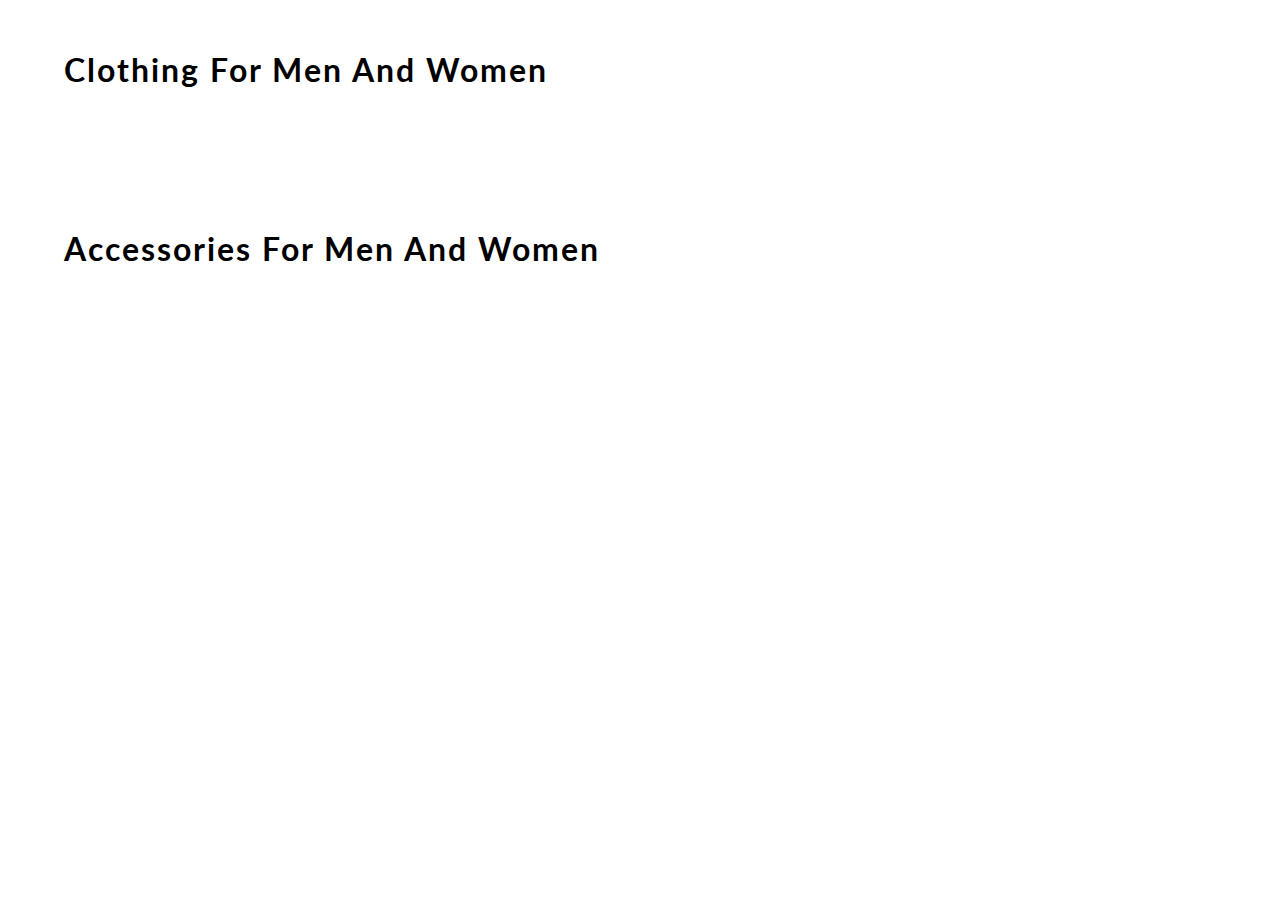
<file: content.html>
<!DOCTYPE html>
<html lang="en">
<head>
    <meta charset="UTF-8">
    <meta name="viewport" content="width=device-width, initial-scale=1.0">
    <meta http-equiv="X-UA-Compatible" content="ie=edge">
    <title> CONTENT | E-COMMERCE WEBSITE BY SIDHANT </title>
    <link href="https://fonts.googleapis.com/css?family=Lato&display=swap" rel="stylesheet">
    <!-- favicon -->
    <link rel="icon" href="https://yt3.ggpht.com/a/AGF-l78km1YyNXmF0r3-0CycCA0HLA_i6zYn_8NZEg=s900-c-k-c0xffffffff-no-rj-mo" type="image/gif" sizes="16x16">

    <link rel="stylesheet" href="css/content.css">

</head>
<body>
    <div id="mainContainer">

        <h1> clothing for men and women </h1>
        <div id="containerClothing">
            <!-- JS rendered code -->
        </div>

        <h1> accessories for men and women </h1>
        <div id="containerAccessories">
            <!-- JS rendered code -->
        </div>
    </div>
</body>
<script src="content.js"></script>
</html>
</file>
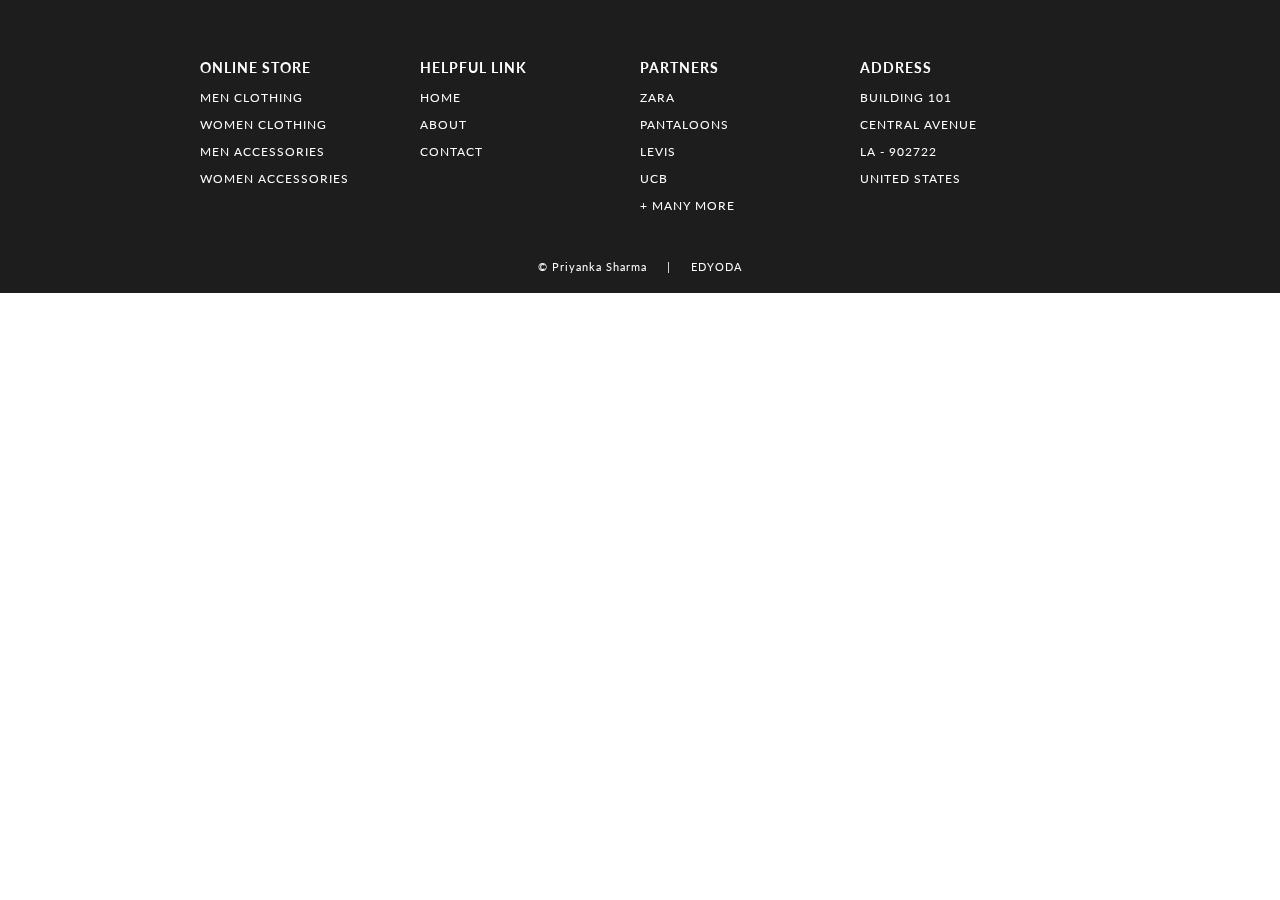
<file: footer.html>
<!DOCTYPE html>
<html lang="en">
<head>
    <meta charset="UTF-8">
    <meta name="viewport" content="width=device-width, initial-scale=1.0">
    <meta http-equiv="X-UA-Compatible" content="ie=edge">
    <title> FOOTER | E-COMMERCE WEBSITE BY EDYODA </title>
    <!-- EXTERNAL LINKS -->
    <link href="https://fonts.googleapis.com/css?family=Source+Sans+Pro:300,400" rel="stylesheet">
    <link href="https://fonts.googleapis.com/css?family=Lato&display=swap" rel="stylesheet">
    <link rel="stylesheet" href="css/footer.css">
</head>

<body>
    <footer>
        <section>    
            <div id="containerFooter">
                
                <div id="webFooter">
                    <h3> online store </h3>
                    <p> men clothing </p>
                    <p> women clothing </p>
                    <p> men accessories </p>
                    <p> women accessories </p>
                </div>
                <div id="webFooter">
                    <h3> helpful link </h3>
                    <p> home </p>
                    <p> about </p>
                    <p> contact </p>
                </div>
                <div id="webFooter">
                    <h3> partners </h3>
                    <p> zara </p>
                    <p> pantaloons </p>
                    <p> levis </p>
                    <p> ucb </p>
                    <p> + many more </p>
                </div>
                <div id="webFooter">
                    <h3> address </h3>
                    <p> building 101 </p>
                    <p> central avenue </p>
                    <p> la - 902722 </p>
                    <p> united states </p>
                </div>
            </div>
            <div id="credit"><a href="https://linkedin.com/in/priyanka-sharma-b79401142"> © Priyanka Sharma </a> &nbsp&nbsp&nbsp | &nbsp&nbsp&nbsp <a href="https://www.edyoda.com/" target="_blank"> EDYODA </a></div>
        </section>

    </footer>

</body>
</html>
</file>
<file: css/content.css>
body
{
    margin: 0;
    font-family: 'Lato', sans-serif;
}
h1
{
    width: 90%;
    margin: auto;
    padding: 50px 0;
    letter-spacing: 2px;
    font-weight: 700;
    text-transform: capitalize;
}
#containerClothing, #containerAccessories
{
    display: grid;
    grid-gap: 70px 20px;
    grid-template-columns: repeat(5, 1fr);
    width: 90%;
    margin: auto;
    padding-bottom: 40px;
}
#box 
{
    width: 100%;
    background-color: white;
    align-content: center;
    border-radius: 10px;
    box-shadow: 1px 2px 6px 2px rgb(219, 219, 219);
}
#box:hover
{
    box-shadow: 1px 6px 3px 0 rgb(185, 185, 185);
}
#containerClothing img
{
    width: 100%;
    border-top-left-radius: 10px;
    border-top-right-radius: 10px;
}
#containerAccessories img
{
    width: 100%;
    border-top-left-radius: 10px;
    border-top-right-radius: 10px;
}
#details
{
    padding: 0 15px;
    text-transform: capitalize;
}
#box a 
{
    text-decoration: none;
    color: rgb(29, 29, 29);
}
h3
{
    font-size: 16px;
}
h4
{
    font-weight: 100;
}
h2
{
    color: rgb(3, 94, 94);
}

/* ----------------------------- MEDIA QUERY --------------------------- */

@media(max-width: 1070px)
{
    h1
    {
        font-size: 25px;
    }
    #containerClothing, #containerAccessories
    {
        width: 95%;
        grid-gap: 10px;
    }
}
@media(max-width: 850px)
{
    h1 
    {
        width: 80%;
    }
    #containerClothing, #containerAccessories
    {
        display: grid;
        grid-gap: 70px 20px;
        grid-template-columns: repeat(3, 1fr);
        width: 80%;
    }    
}
@media(max-width: 650px)
{
    h1
    {
        font-size: 20px;
    }
    h1 
    {
        width: 90%;
    }
    #containerClothing, #containerAccessories
    {
        width: 90%;
    }
}
@media(max-width: 600px)
{
    h1 
    {
        width: 70%;
    }
    #containerClothing, #containerAccessories
    {
        width: 70%;
    }
}
@media(max-width: 505px)
{
    h1 
    {
        width: 80%;
    }
    #containerClothing, #containerAccessories
    {
        width: 80%;
        grid-template-columns: repeat(2, 1fr);
    }
}
</file>
<file: css/footer.css>
body
{
    margin: 0;
    font-family: 'Lato', sans-serif;
}

#containerFooter
{
    width: 100%;
    background-color: rgb(29, 29, 29);
    color: white;
    letter-spacing: 1px;
    display: grid;
    grid-template-columns: repeat(4, 1fr);
    text-transform: uppercase;
    font-size: 15px;
    padding: 15px 300px;
    box-sizing: border-box;
}
#containerFooter h3:hover, #containerFooter p:hover
{
    color: lightslategray;
    cursor: pointer;
}
#webFooter
{
    padding-top: 30px;
    font-size: 12px;
}
#credit 
{
    width: 100%;
    margin: auto;
    padding: 20px 0;
    text-align: center;
    background-color: rgb(29, 29, 29);
    color: white;
    font-size: 11px;
    letter-spacing: 1px;
}

#credit a
{
    color: white;
    text-decoration: none;
    position: relative;
}
#credit a::after
{
content: "";
background: white;
mix-blend-mode: exclusion;
width: calc(100% + 18px);
height: 0;
position: absolute;
bottom: -4px;
left: -10px;
transition: all .3s cubic-bezier(0.445, 0.05, 0.55, 0.95);
}
#credit a:hover::after
{
    height: calc(100% + 8px)
}

/* ----------------------------- MEDIA QUERY --------------------------- */

@media(max-width: 1350px)
{
    #containerFooter
    {
        padding: 15px 200px;
    }
}
@media(max-width: 1166px)
{
    #containerFooter
    {
        padding: 15px 100px;
    }
}
@media(max-width: 950px)
{
    #containerFooter
    {
        padding: 15px 50px;
    }
}
@media(max-width: 850px)
{
    #containerFooter
    {
        font-size: 13px;
    }
    #webFooter
    {
        font-size: 10px;
    }
}
@media(max-width: 750px)
{
    #containerFooter
    {
        display: grid;
        grid-template-columns: 1fr 1fr;
        padding: 15px 100px;
    }
    #webFooter
    {
        padding: 15px 20px;
    }
}
@media(max-width: 540px)
{
    #containerFooter
    {
        padding: 0 25px;
    }
    }
</file>
